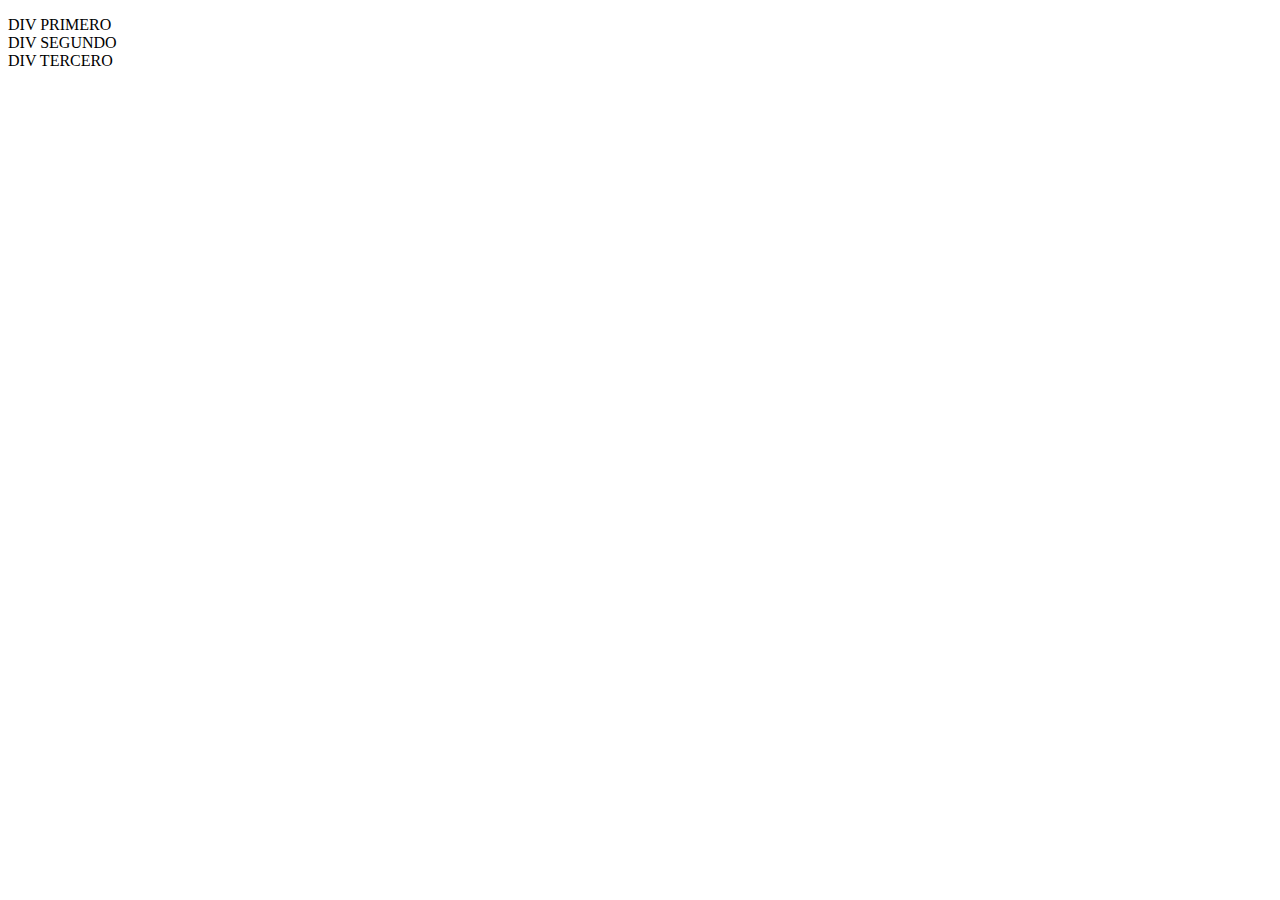
<file: DOM-JS/index.html>
<!DOCTYPE html>
<html lang="en">
<head>
    <meta charset="UTF-8">
    <meta http-equiv="X-UA-Compatible" content="IE=edge">
    <meta name="viewport" content="width=device-width, initial-scale=1.0">
    <title>Document</title>
</head>
<body>
    <div id="principal"></div>
    
    <script src="main.js"></script>
</body>
</html>
</file>
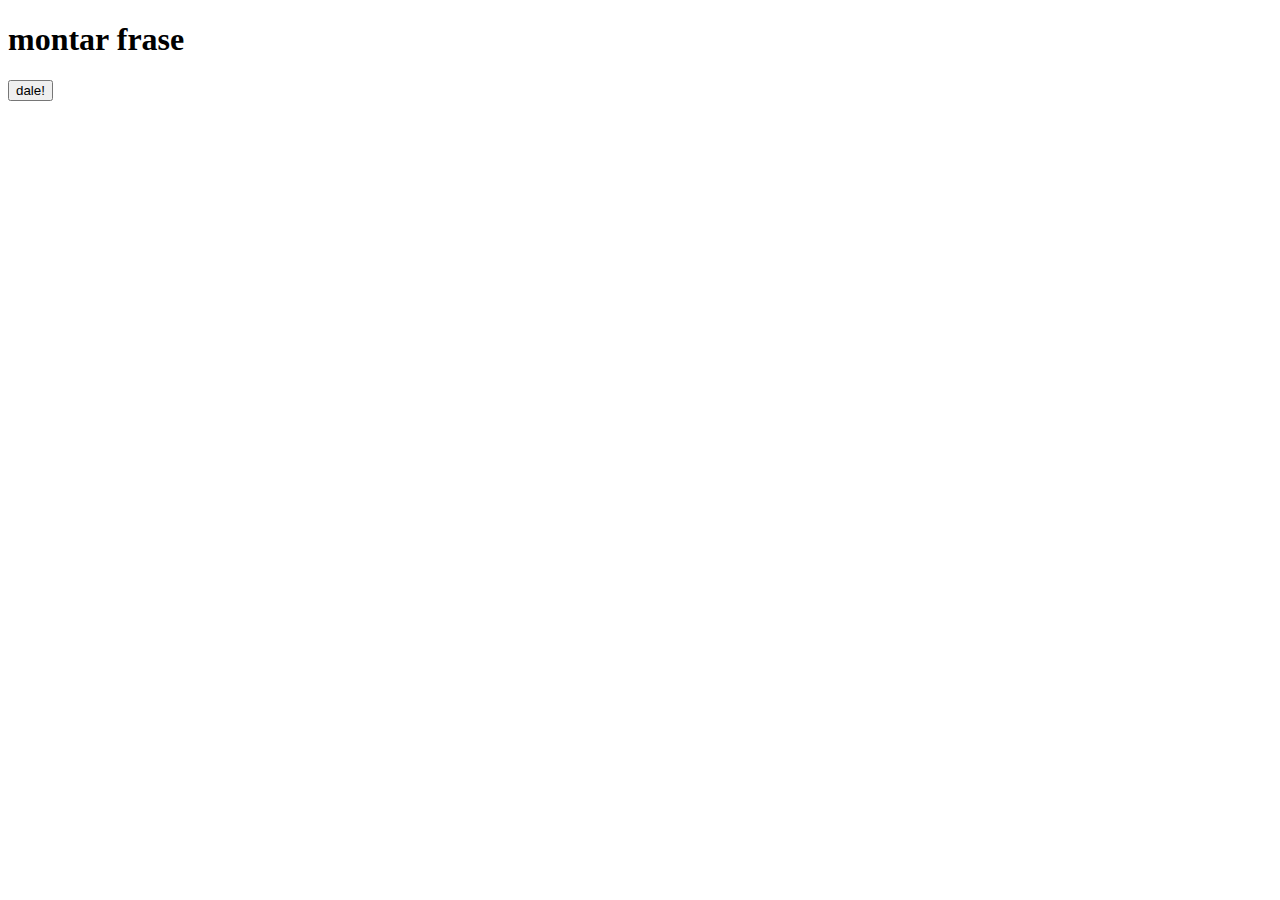
<file: funciones return frase/index.html>
<!DOCTYPE html>
<html lang="en">
<head>
    <meta charset="UTF-8">
    <meta http-equiv="X-UA-Compatible" content="IE=edge">
    <meta name="viewport" content="width=device-width, initial-scale=1.0">
    <title>Document</title>
</head>
<body>
    <h1>montar frase</h1>
    <button onclick="mostrarResultado()">dale!</button>
    <br><br>

    <p id="resultado"></p>
    
    <br><br>
    <script src="returnFrase.js"></script>
</body>
</html>
</file>
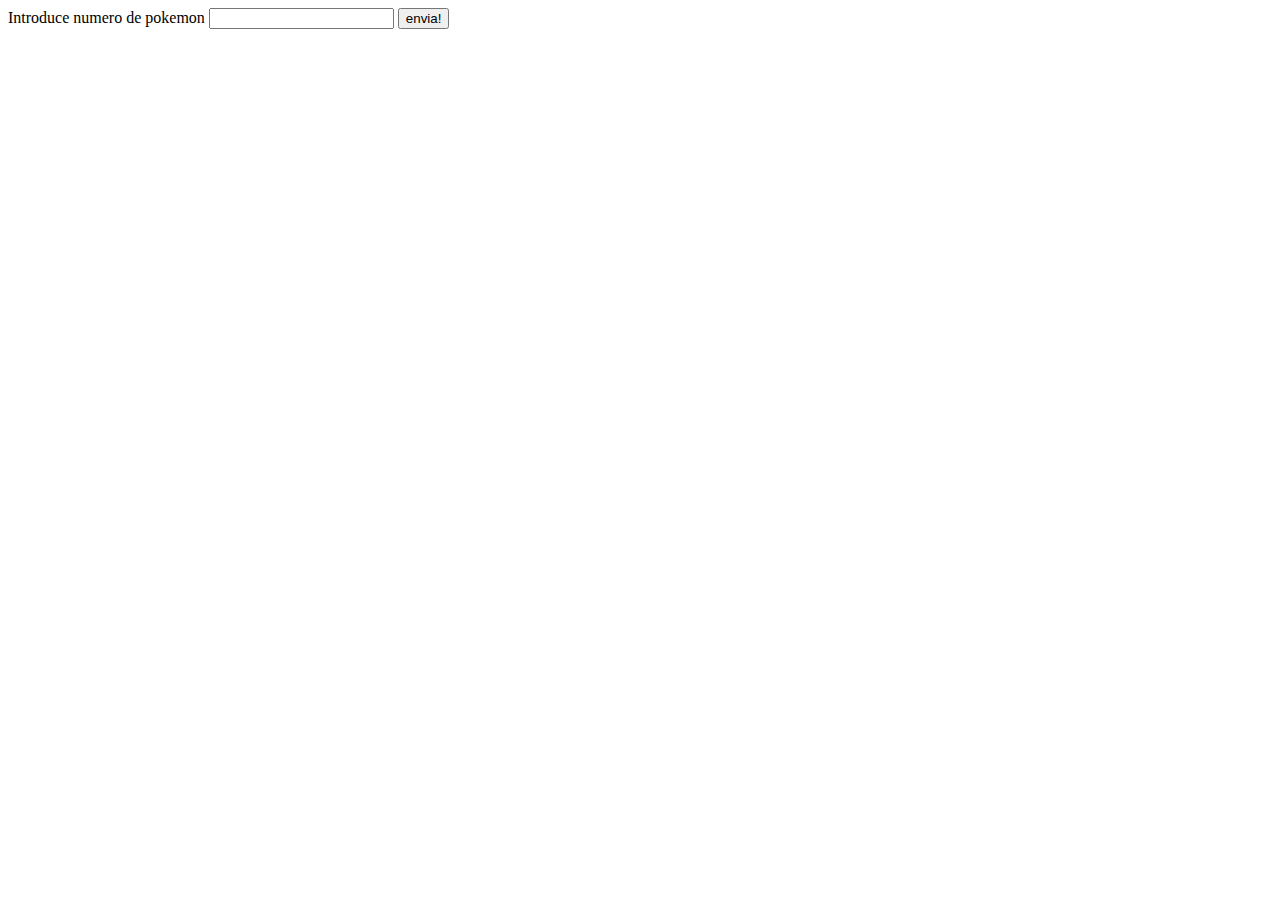
<file: input pokemon/index.html>
<!DOCTYPE html>
<html lang="en">
<head>
    <meta charset="UTF-8">
    <meta http-equiv="X-UA-Compatible" content="IE=edge">
    <meta name="viewport" content="width=device-width, initial-scale=1.0">
    <title>Document</title>
</head>
<body>
    <label for="entrada">Introduce numero de pokemon</label>
    <input type="text" id="entrada"></input>

    <button type="button"  onclick="enviarNombre()"> 
        envia! </button>
    <div id="resultado"></div>
    
    <script src="main.js"></script>
</body>
</html>
</file>
